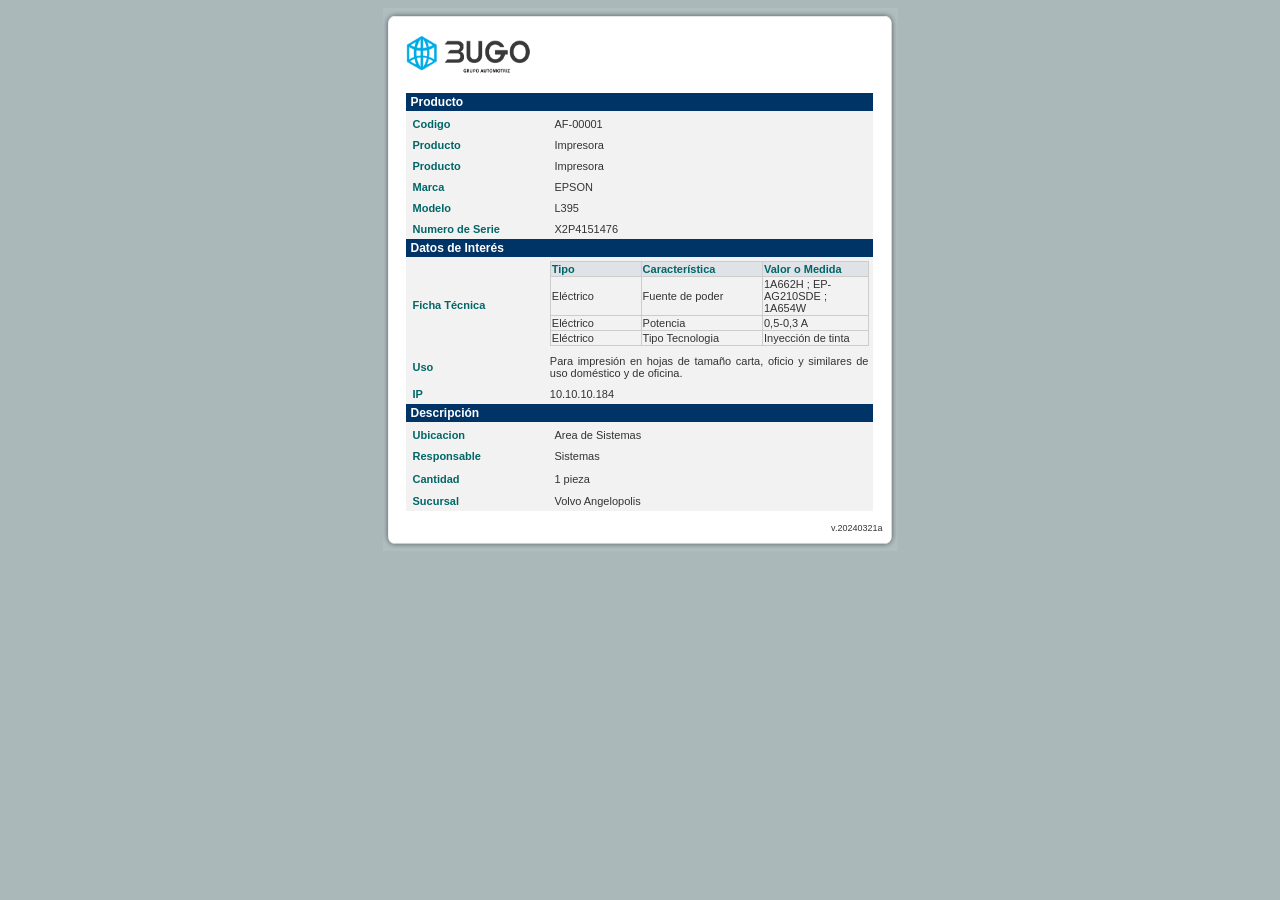
<file: index.html>
<!DOCTYPE HTML PUBLIC >
<html>

<head>
<title>Activo Fijo</title>
<meta name="viewport" content="width=device-width, initial-scale=1">
<link href="prueba.css" rel="stylesheet" type="text/css">
<style type="text/css">
.piePagina {
    font-weight: normal;
    font-size: 9px;
    color: #333333;
    text-align: right;
    font-family: Arial, Helvetica, sans-serif;
}
.text-justify {
  text-align: justify;
}

</style>

</head>
<body style="background-color:#aab8ba">
  <table width="515" height="450" border="0" align="center" cellpadding="0" cellspacing="0"  background="imagenes/fondo_pop_up.jpg">
    <tr>
      <td width="9" height="17" valign="top" background="imagenes/plantilla_pop_up_01.jpg"><img src="imagenes/plantilla_pop_up_01.jpg"></td>
      <td valign="top" background="imagenes/plantilla_pop_up_02.jpg"></td>
      <td width="15" valign="top" background="imagenes/plantilla_pop_up_03.jpg"><img src="imagenes/plantilla_pop_up_03.jpg"></td>
    </tr>
    <tr>
      <td width="9" height="84" valign="top" background="imagenes/plantilla_pop_up_04.jpg"></td>
      <td valign="top" bgcolor="#FFFFFF">
        <table width="100%" border="0"  bordercolor="#FFFFFF" cellpadding="5" cellspacing="5" bgcolor="#FFFFFF">
          <tr>
            <td width="100%" align="left" valign="top">
              <table width="100%" border="0" align="center" cellpadding="0" cellspacing="0" bgcolor="#FFFFFF">
                <tr>
                  <td>
                    <table width="100%" border="0" cellpadding="0" cellspacing="0" bgcolor="#FFFFFF">
                      <tr>
                        <td width="2%" align="left" valign="top">
                          <table width="100%" border="0" cellpadding="0" cellspacing="0">
                            <tr>
                              <td width="382" align="left" valign="top">
                                <table width="100%" border="0" cellspacing="0" cellpadding="0">
                                  <tr>
                                    <td width="62%" align="left"><img src="imagenes/logo.png" width="125" height="40" ></td>
                                  </tr>
                                </table>
                                <br/>
                              </td>
                            </tr>
                            
                              
                            
                            <tr>
                              <td height="34" align="left" valign="top">
                                <div style="position:relative;" width="100%" height="100%">
                                <div style="position:relative;">
                                <table width="100%" border="0" cellspacing="0" cellpadding="0" style="border-collapse: collapse; ">
                                  
                                    <tr>
                                      <td height="19" align="left"  >
                                        <table width="100%" border="0" cellpadding="0" cellspacing="0" id="table2" >
                                          <tr>
                                            <td  class="datos_titulos_items">Producto</td>
                                          </tr>
                                          <tr>
                                            <td align="left" valign="top">
                                              <table  background="imagenes/fondo_tables.jpg" width="100%" border="0" cellpadding="2" cellspacing="2">

                                                <tr>
                                                  <td  class="datos_producto">Codigo</td>
                                                  <td width="69%" class="texCelda">AF-00001</td>
                                                </tr>
                                                <tr>
                                                  <td  class="datos_producto">Producto</td>
                                                  <td width="69%" class="texCelda">Impresora</td>
                                                </tr> 
                                                <tr>
                                                  <td  class="datos_producto">Producto</td>
                                                  <td width="69%" class="texCelda">Impresora</td>
                                                </tr>
                                                
                                                
                                                <tr>
                                                  <td  class="datos_producto">Marca</td>
                                                  <td class="texCelda"><span class="usuario">EPSON</span></td>
                                                </tr>
                                                
                                                
                                                <tr>
                                                  <td class="datos_producto">Modelo</td>
                                                  <td class="texCelda">L395</td>
                                                </tr>
                                                
                                                

                                                <tr>
                                                  <td  class="datos_producto">Numero de Serie</td>
                                                  <td class="texCelda">X2P4151476</td>
                                                </tr>
                                                
                                              </table>
                                            </td>
                                          </tr>
                                          
                                          <tr>
                                            <td  class="datos_titulos_items">Datos de Inter&eacute;s</td>
                                          </tr>
                                          <tr>
                                            <td align="left" valign="top">
                                              <table  background="imagenes/fondo_tables.jpg" width="100%" border="0" cellpadding="2" cellspacing="2">
                                                
                                                  <tr>
                                                    <td class="datos_producto">Ficha T&eacute;cnica</td>
                                                    <td>
                                                      <table id="tblCaract" width="100%" border="1" cellpadding="1" cellspacing="0" bordercolor="#CCCCCC" style="border-collapse: collapse">
                                                        <tr bgcolor="#DFE3E8" class="datos_producto">
                                                          <td>Tipo</td>
                                                          <td>Caracter&iacute;stica</td>
                                                          <td>Valor o Medida</td>
                                                        </tr>
                                                          
                                                            <tr class="texCelda">
                                                                <td width="10%">Eléctrico</td>
                                                                <td width="10%">Fuente de poder</td>
                                                                <td width="10%">1A662H ; EP-AG210SDE ; 1A654W</td>
                                                            </tr>
                                                          
                                                            <tr class="texCelda">
                                                                <td width="10%">Eléctrico</td>
                                                                <td width="10%">Potencia</td>
                                                                <td width="10%">0,5-0,3 A</td>
                                                            </tr>
                                                          
                                                            <tr class="texCelda">
                                                                <td width="10%">Eléctrico</td>
                                                                <td width="10%">Tipo Tecnologia</td>
                                                                <td width="10%">Inyección de tinta</td>
                                                            </tr>
                                                          
                                                        </table>
                                                      </td>
                                                    </tr>
                                                  
                                                  
                                                  <tr>
                                                    <td width="30%" class="datos_producto">Uso</td>
                                                    <td class="texCelda text-justify">Para impresión en hojas de tamaño carta, oficio y similares de uso doméstico y de oficina.</td>
                                                  </tr> 

                                                  <tr>
                                                    <td width="30%" class="datos_producto">IP</td>
                                                    <td class="texCelda text-justify">10.10.10.184</td>
                                                  </tr> 

                                                  
                                              </table>
                                            </td>
                                          </tr>
                                          
                                          <tr>
                                            <td ></td>
                                          </tr>
                                        </table>
                                      </td>
                                    </tr>
                                        
                                  <tr>
                                    <td>
                                      <table width="100%" border="0" cellspacing="0" cellpadding="0" style="border-collapse: collapse; ">
                                        <tr>
                                          <td>
                                            <table width="100%" border="0" cellpadding="0" cellspacing="0"  bordercolor="#FFFFFF" >
                                              <tr>
                                                <td  class="datos_titulos_items">Descripción</td>
                                              </tr>
                                              
                                                <tr>
                                                  <td valign="top">
                                                    <table width="100%" border="0" cellspacing="0" cellpadding="0">
                                                      <tr>
                                                        <td valign="top">
                                                          <table background="imagenes/fondo_tables.jpg" width="100%" border="0" cellpadding="2" cellspacing="2">
                                                            <tr>
                                                              <td class="datos_producto">Ubicacion</td>
                                                              <td width="69%" class="texCelda">Area de Sistemas</td>
                                                            </tr>
                                                            <tr>
                                                              <td  class="datos_producto">Responsable</td>
                                                              <td class="texCelda">Sistemas</td>
                                                            </tr>
                                                            <tr>
                                                              <td height="22" class="datos_producto">Cantidad</td>
                                                              <td class="texCelda">1 pieza</td>
                                                            </tr>
                                                            <tr>
                                                              <td  class="datos_producto">Sucursal</td>
                                                              <td class="texCelda">Volvo Angelopolis</td>
                                                            </tr>
                                                          </table>
                                                        </td>
                                                      </tr>
                                                      <tr>
                                                        <td height="2" valign="top"></td>
                                                      </tr>
                                                    </table>
                                                  </td>
                                                </tr>
                                                
                                              
                                            </table>
                                          </td>
                                        </tr>
                                      </table>
                                    </td>
                                  </tr>
                                </table>
                                </div>
                                
                                  
                                
                                </div>
                              </td>
                            </tr>
                          </table>
                        </td>
                      </tr>
                    </table>
                  </td>
                </tr>
              </table>
            </td>
          </tr>
        </table>
        <div class="piePagina">
          v.20240321a
        </div>
      </td>
      <td valign="top"  background="imagenes/plantilla_pop_up_06.jpg" width="15"></td>
    </tr>
    <tr>
      <td width="8" align="left" valign="top" background="imagenes/plantilla_pop_up_08.jpg">
      <img src="imagenes/plantilla_pop_up_07.jpg" alt=""></td>
      <td height="18" valign="top" background="imagenes/plantilla_pop_up_08.jpg"></td>
      <td align="left" valign="top" width="15" height="18"  background="imagenes/plantilla_pop_up_09.jpg"></td>
    </tr>
  </table>

</body>
</html>
</file>
<file: prueba.css>
.datos_titulos_items {
	font-family:Arial, Helvetica, sans-serif;
	font-size:12px;
	font-weight:bold;
	color:#FFF;
	text-align:left;
	padding-left:5px;
	padding-top:2px;
	padding-bottom:2px;
	height:10;
	background-color:#036;
}


.datos_producto {
	font-family: Arial, Helvetica, sans-serif;
	font-size: 11px;
	font-weight:bold;
	color:#066;
	text-align:left;
	padding-top:5px;
	padding-left:5px;
}
.texCelda {
	font-family: Arial, Helvetica, sans-serif;
	font-size:11px;
	font-weight:normal;
	color:#333;
	text-align:left;
	padding-top:5px;
}
</file>
